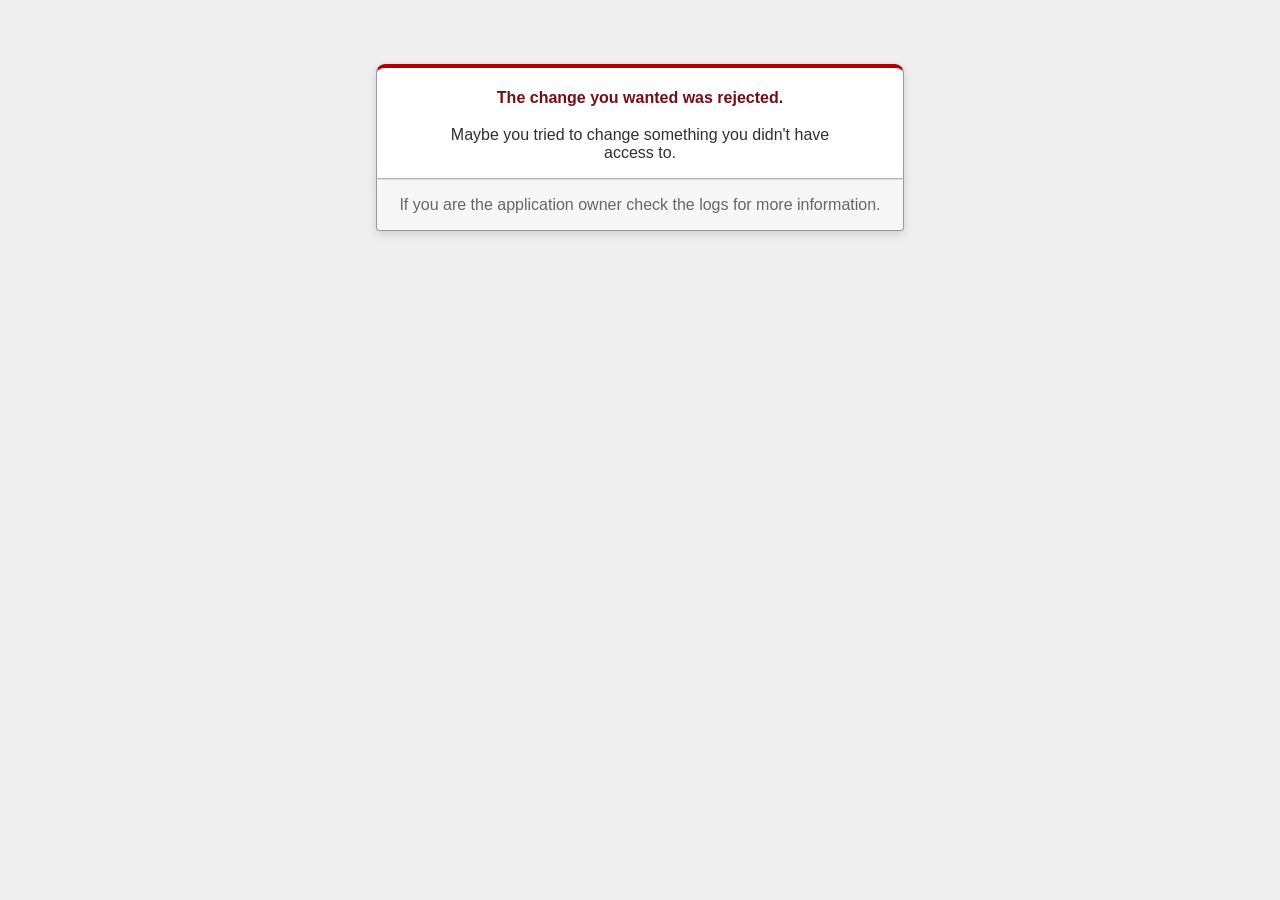
<file: W3D4/lib/public/422.html>
<!DOCTYPE html>
<html>
<head>
  <title>The change you wanted was rejected (422)</title>
  <meta name="viewport" content="width=device-width,initial-scale=1">
  <style>
  .rails-default-error-page {
    background-color: #EFEFEF;
    color: #2E2F30;
    text-align: center;
    font-family: arial, sans-serif;
    margin: 0;
  }

  .rails-default-error-page div.dialog {
    width: 95%;
    max-width: 33em;
    margin: 4em auto 0;
  }

  .rails-default-error-page div.dialog > div {
    border: 1px solid #CCC;
    border-right-color: #999;
    border-left-color: #999;
    border-bottom-color: #BBB;
    border-top: #B00100 solid 4px;
    border-top-left-radius: 9px;
    border-top-right-radius: 9px;
    background-color: white;
    padding: 7px 12% 0;
    box-shadow: 0 3px 8px rgba(50, 50, 50, 0.17);
  }

  .rails-default-error-page h1 {
    font-size: 100%;
    color: #730E15;
    line-height: 1.5em;
  }

  .rails-default-error-page div.dialog > p {
    margin: 0 0 1em;
    padding: 1em;
    background-color: #F7F7F7;
    border: 1px solid #CCC;
    border-right-color: #999;
    border-left-color: #999;
    border-bottom-color: #999;
    border-bottom-left-radius: 4px;
    border-bottom-right-radius: 4px;
    border-top-color: #DADADA;
    color: #666;
    box-shadow: 0 3px 8px rgba(50, 50, 50, 0.17);
  }
  </style>
</head>

<body class="rails-default-error-page">
  <!-- This file lives in public/422.html -->
  <div class="dialog">
    <div>
      <h1>The change you wanted was rejected.</h1>
      <p>Maybe you tried to change something you didn't have access to.</p>
    </div>
    <p>If you are the application owner check the logs for more information.</p>
  </div>
</body>
</html>
</file>
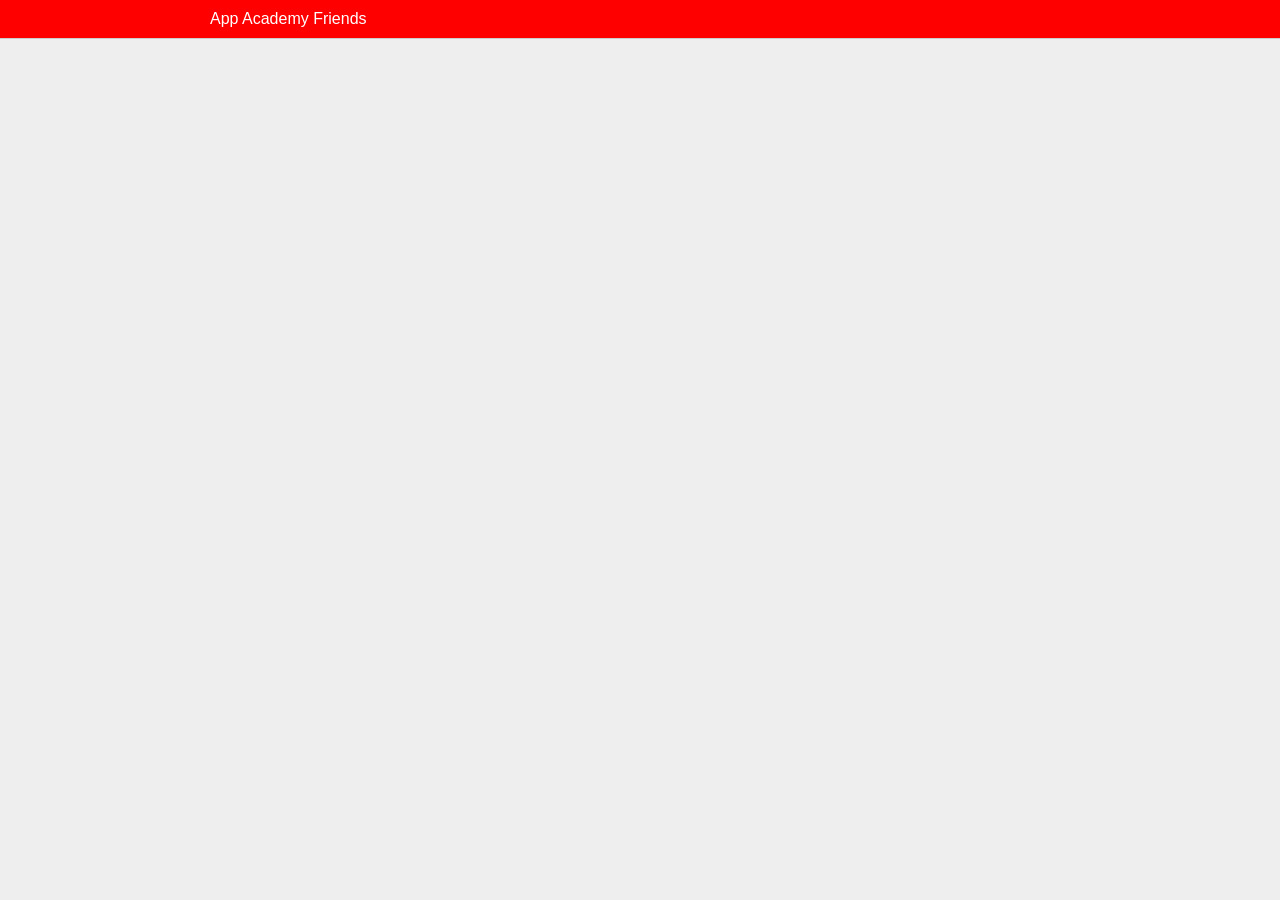
<file: W5D1/css_review/skeleton/01-header.html>
<!DOCTYPE html>
<html>
<head>
  <meta charset="utf-8">
  <title>App Academy Friends | PHASE 1: Header</title>
  <link rel="stylesheet" href="css/00-reset.css" type="text/css">
  <link rel="stylesheet" href="css/01-header.css" type="text/css">
</head>
<body>

  <header class="header">
    <nav class="header-nav">

      <h1 class="header-logo">
        <a href="#">App Academy Friends</a>
      </h1>

    </nav>
  </header>

</body>
</html>
</file>
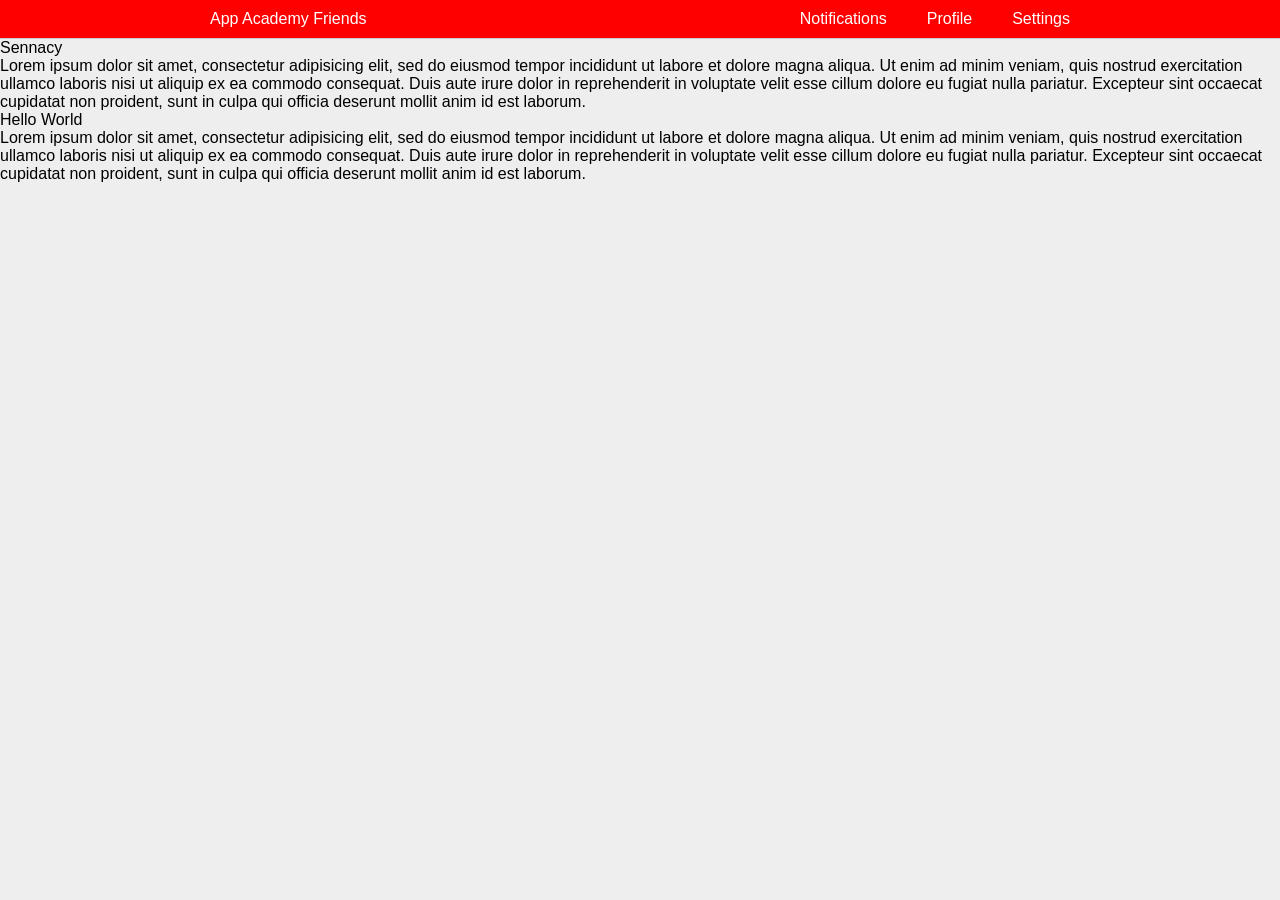
<file: W5D1/css_review/skeleton/03-content.html>
<!DOCTYPE html>
<html>
<head>
  <meta charset="utf-8">
  <title>App Academy Friends | PHASE 3: Content</title>
  <link rel="stylesheet" href="css/00-reset.css" type="text/css">
  <link rel="stylesheet" href="css/01-header.css" type="text/css">
  <link rel="stylesheet" href="css/02-navigation.css" type="text/css">
  <link rel="stylesheet" href="css/03-content.css" type="text/css">
</head>
<body>

  <header class="header">
    <nav class="header-nav group">

      <h1 class="header-logo ">
        <a href="#">App Academy Friends</a>
      </h1>

      <ul class="header-list group">
        <li><a href="#">Notifications</a></li>
        <li><a href="#">Profile</a></li>
        <li><a href="#">Settings</a></li>
      </ul>

    </nav>
  </header>

  <main class="content">
    <section class="content-sidebar">

      <h1>Sennacy</h1>

      <p>Lorem ipsum dolor sit amet, consectetur adipisicing elit, sed do eiusmod tempor incididunt ut labore et dolore magna aliqua. Ut enim ad minim veniam, quis nostrud exercitation ullamco laboris nisi ut aliquip ex ea commodo consequat. Duis aute irure dolor in reprehenderit in voluptate velit esse cillum dolore eu fugiat nulla pariatur. Excepteur sint occaecat cupidatat non proident, sunt in culpa qui officia deserunt mollit anim id est laborum.</p>

    </section>
    <section class="content-main">

      <h1>Hello World</h1>

      <p>Lorem ipsum dolor sit amet, consectetur adipisicing elit, sed do eiusmod tempor incididunt ut labore et dolore magna aliqua. Ut enim ad minim veniam, quis nostrud exercitation ullamco laboris nisi ut aliquip ex ea commodo consequat. Duis aute irure dolor in reprehenderit in voluptate velit esse cillum dolore eu fugiat nulla pariatur. Excepteur sint occaecat cupidatat non proident, sunt in culpa qui officia deserunt mollit anim id est laborum.</p>

    </section>
  </main>

</body>
</html>
</file>
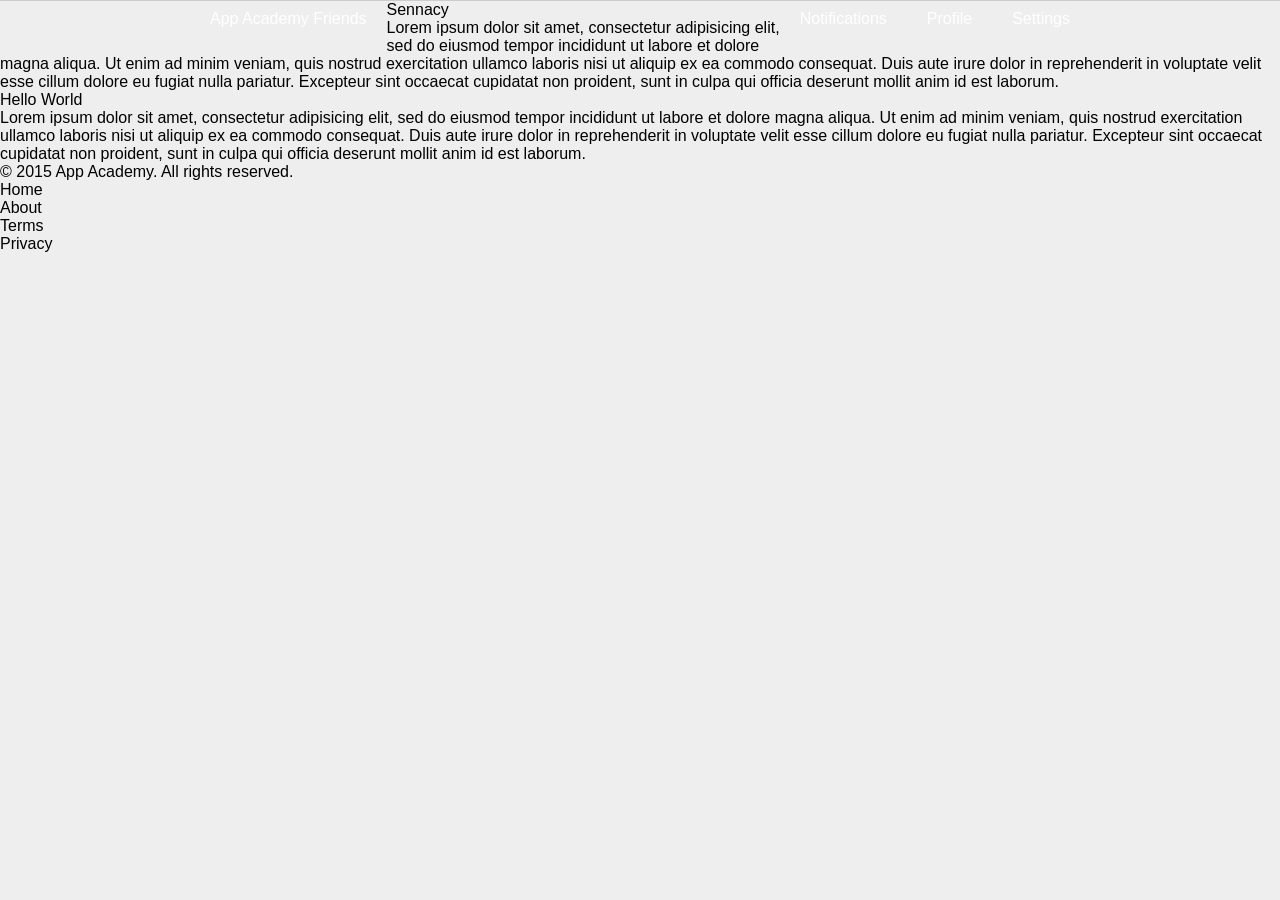
<file: W5D1/css_review/skeleton/04-footer.html>
<!DOCTYPE html>
<html>
<head>
  <meta charset="utf-8">
  <title>App Academy Friends | PHASE 4: Footer</title>
  <link rel="stylesheet" href="css/00-reset.css" type="text/css">
  <link rel="stylesheet" href="css/01-header.css" type="text/css">
  <link rel="stylesheet" href="css/02-navigation.css" type="text/css">
  <link rel="stylesheet" href="css/03-content.css" type="text/css">
  <link rel="stylesheet" href="css/04-footer.css" type="text/css">
</head>
<body>

  <header class="header">
    <nav class="header-nav">

      <h1 class="header-logo">
        <a href="#">App Academy Friends</a>
      </h1>

      <ul class="header-list">
        <li><a href="#">Notifications</a></li>
        <li><a href="#">Profile</a></li>
        <li><a href="#">Settings</a></li>
      </ul>

    </nav>
  </header>

  <main class="content">
    <section class="content-sidebar">

      <h1>Sennacy</h1>

      <p>Lorem ipsum dolor sit amet, consectetur adipisicing elit, sed do eiusmod tempor incididunt ut labore et dolore magna aliqua. Ut enim ad minim veniam, quis nostrud exercitation ullamco laboris nisi ut aliquip ex ea commodo consequat. Duis aute irure dolor in reprehenderit in voluptate velit esse cillum dolore eu fugiat nulla pariatur. Excepteur sint occaecat cupidatat non proident, sunt in culpa qui officia deserunt mollit anim id est laborum.</p>

    </section>
    <section class="content-main">

      <h1>Hello World</h1>

      <p>Lorem ipsum dolor sit amet, consectetur adipisicing elit, sed do eiusmod tempor incididunt ut labore et dolore magna aliqua. Ut enim ad minim veniam, quis nostrud exercitation ullamco laboris nisi ut aliquip ex ea commodo consequat. Duis aute irure dolor in reprehenderit in voluptate velit esse cillum dolore eu fugiat nulla pariatur. Excepteur sint occaecat cupidatat non proident, sunt in culpa qui officia deserunt mollit anim id est laborum.</p>

    </section>
  </main>

  <footer class="footer">

    <small class="footer-copy">
      &copy; 2015 App Academy. All rights reserved.
    </small>

    <ul class="footer-links">
      <li><a href="#">Home</a></li>
      <li><a href="#">About</a></li>
      <li><a href="#">Terms</a></li>
      <li><a href="#">Privacy</a></li>
    </ul>

  </footer>

</body>
</html>
</file>
<file: W5D1/css_review/skeleton/css/01-header.css>
/* PHASE 1: Header */

body {
  /* Write your css here... */
  font-family: sans-serif;
  font-size: 24px, 16px, 14px;
  font-weight: 400, 700;
  background: #eee;

}

.header {
  background: #f00;
  color: #fff;
  border-bottom: 1px solid #ccc;


}

.header a {
  display: block;
  padding: 10px 20px;
}

.header-nav {
  width: 900px ;
  /* background: green; */
  margin: auto;
}
</file>
<file: W5D1/css_review/skeleton/css/02-navigation.css>
/* PHASE 2: Navigation */

.header-logo {
  float: left;
}

.header-logo:hover {

}

.header-list {
  float: right;
}

.header-list > li {
  float: left;
}

.header-list > li:hover {
  background: black;
}
</file>
<file: W5D1/css_review/skeleton/css/03-content.css>
/* PHASE 3: Content */

.content {

}

.content-sidebar {

}

.content-main {

}

.content h1 {

}

.content p {

}
</file>
<file: W5D1/css_review/skeleton/css/04-footer.css>
/* PHASE 4: Footer */

.footer {

}

.footer-copy {

}

.footer-links {

}

.footer-links > li {

}

.footer a {

}

.footer a:hover {

}
</file>
